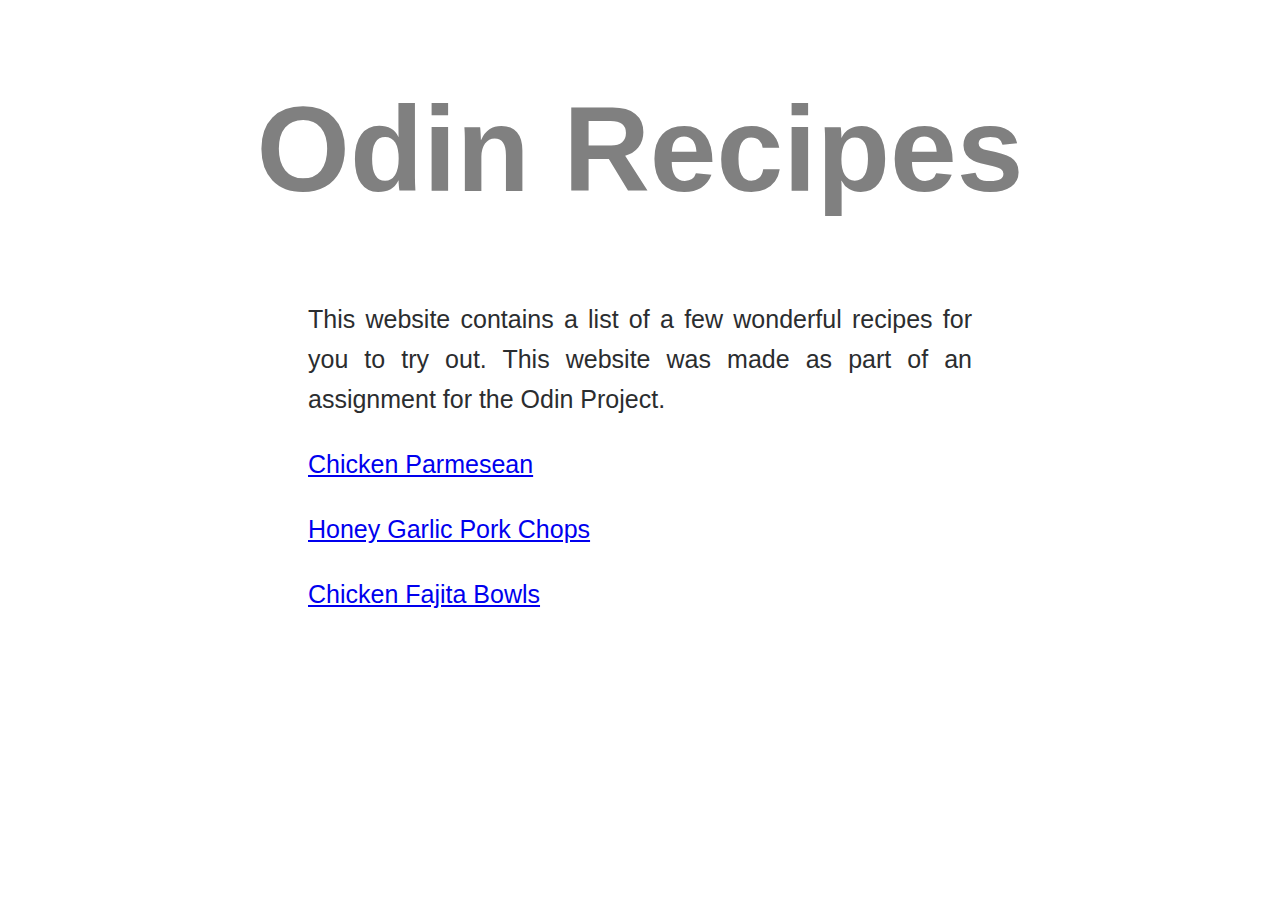
<file: index.html>
<!DOCTYPE html>


<html lang="en">

    <head>
        <meta charset="utf-8">
        <title>Odin Recipes</title>
        <link rel="stylesheet" href="styles.css">
    </head>

    <body>
        <Home-Header>
            <h1>Odin Recipes</h1>
        </Home-Header>

        <Parapgraph>

                This website contains a list of a few wonderful recipes for you to try out. This website was made as part of an assignment for the Odin Project.

        </Parapgraph>

        <Site-Links>

            <p>
                <a href="chicken_parm.html">Chicken Parmesean</a>
            </p>
            
            <p>
                <a href="hg_pork_chops.html">Honey Garlic Pork Chops</a>
            </p>

            <p>
                <a href="cfb.html">Chicken Fajita Bowls</a>
            </p>

        </Site-Links>

    </body>

</html>
</file>
<file: styles.css>
Home-Header,
Two-Header,
Three-Header {
    font-weight: bolder;
    font-family: Arial, Helvetica, sans-serif;
}


Home-Header,
Two-Header {
    color: gray;
    text-align: center;

}


Home-Header {
    font-size: 60px;
}



Parapgraph,
Site-Links,
My-List {
    color: rgb(43, 45, 47);
    font-size: 25px;
    font-family: Arial, Helvetica, sans-serif;
    text-align: justify;
    margin-left: 300px;
    margin-right: 300px;
    display: block;
    font-weight: normal;
    line-height: 40px;
}



Two-Header {
    font-size: 40px;
}

Three-Header {
    color: black;
    font-size: 30px;
    text-align: left;
    display: block;
    margin-left: 300px;
    margin-right: 300px;

}
</file>
